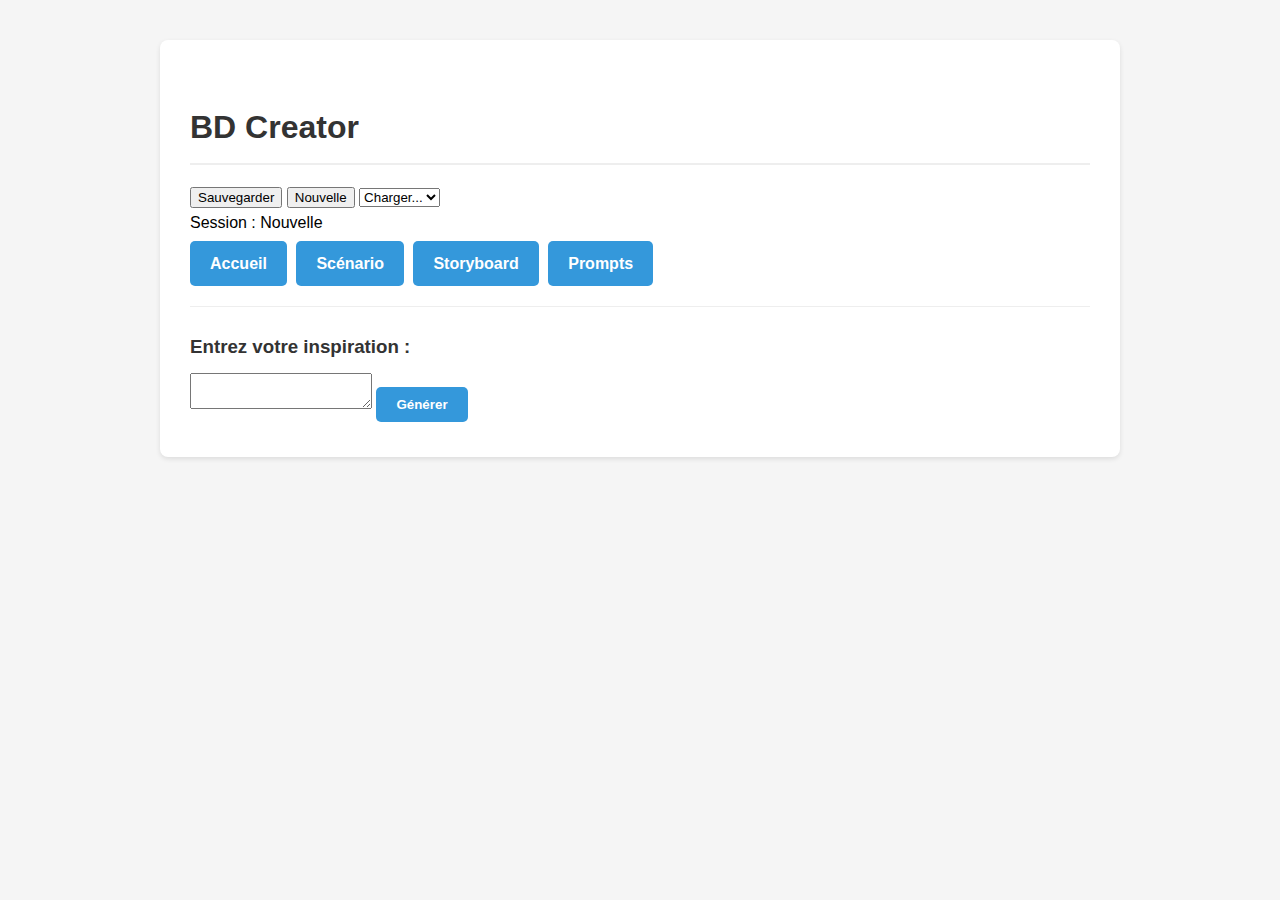
<file: index.html>
<!DOCTYPE html>
<html lang="fr">
<head>
    <meta charset="UTF-8">
    <meta name="viewport" content="width=device-width, initial-scale=1.0">
    <title>BD Creator - Accueil</title>
    <link rel="stylesheet" href="./styles.css">
</head>
<body>
    <div class="container">
        <h1>BD Creator</h1>
        
        <!-- Contrôles de session -->
        <div class="session-controls">
            <div class="session-buttons">
                <button id="save-session-btn" class="session-button">Sauvegarder</button>
                <button id="new-session-btn" class="session-button">Nouvelle</button>
                <select id="load-session-select" class="session-select">
                    <option value="">Charger...</option>
                </select>
            </div>
            <div id="session-info" class="session-info">Session : <span id="current-session-name">Nouvelle</span></div>
        </div>

        <!-- Navigation -->
        <div class="navigation">
            <a href="./index.html" class="button active">Accueil</a>
            <a href="./scenario.html" class="button">Scénario</a>
            <a href="./storyboard.html" class="button">Storyboard</a>
            <a href="./prompts.html" class="button">Prompts</a>
        </div>

        <!-- Contenu principal -->
        <div class="feature">
            <h3>Entrez votre inspiration :</h3>
            <textarea id="keywords" class="text-input-area"></textarea>
            <button id="generate-scenario-btn" class="button">Générer</button>
            <div id="scenario-display-container"></div>
        </div>
    </div>

    <script src="./bd_creator_session_manager.js"></script>
    <script src="./main.js"></script>
</body>
</html>
</file>
<file: styles.css>
/* Styles généraux */
body { 
    font-family: Arial, sans-serif; 
    line-height: 1.6; 
    margin: 0; 
    padding: 20px; 
    background-color: #f5f5f5; 
}

.container { 
    max-width: 900px; 
    margin: 20px auto; 
    background-color: white; 
    padding: 30px; 
    border-radius: 8px; 
    box-shadow: 0 2px 5px rgba(0,0,0,0.1); 
}

h1, h2, h3, h4, h5 { 
    color: #333; 
    margin-top: 1em; 
    margin-bottom: 0.6em;
}

h1 { 
    border-bottom: 2px solid #eee; 
    padding-bottom: 10px; 
}

/* Navigation corrigée */
.navigation { 
    margin-bottom: 25px; 
    padding-bottom: 15px; 
    border-bottom: 1px solid #eee; 
}

.button {
    display: inline-block;
    background-color: #3498db;
    color: white !important;
    padding: 10px 20px;
    text-decoration: none !important;
    border-radius: 5px;
    font-weight: bold;
    margin: 5px 5px 5px 0;
    cursor: pointer;
    border: none;
    transition: background-color 0.2s ease;
}

.button:hover { 
    background-color: #2980b9; 
}

/* Accordeon sécurisé */
.chapitre-content {
    display: none;
    padding: 15px;
    background-color: #fdfdfd;
    border-top: none;
}

.chapitre-content.active {
    display: block;
}

/* ... (autres styles restants inchangés) ... */
</file>
